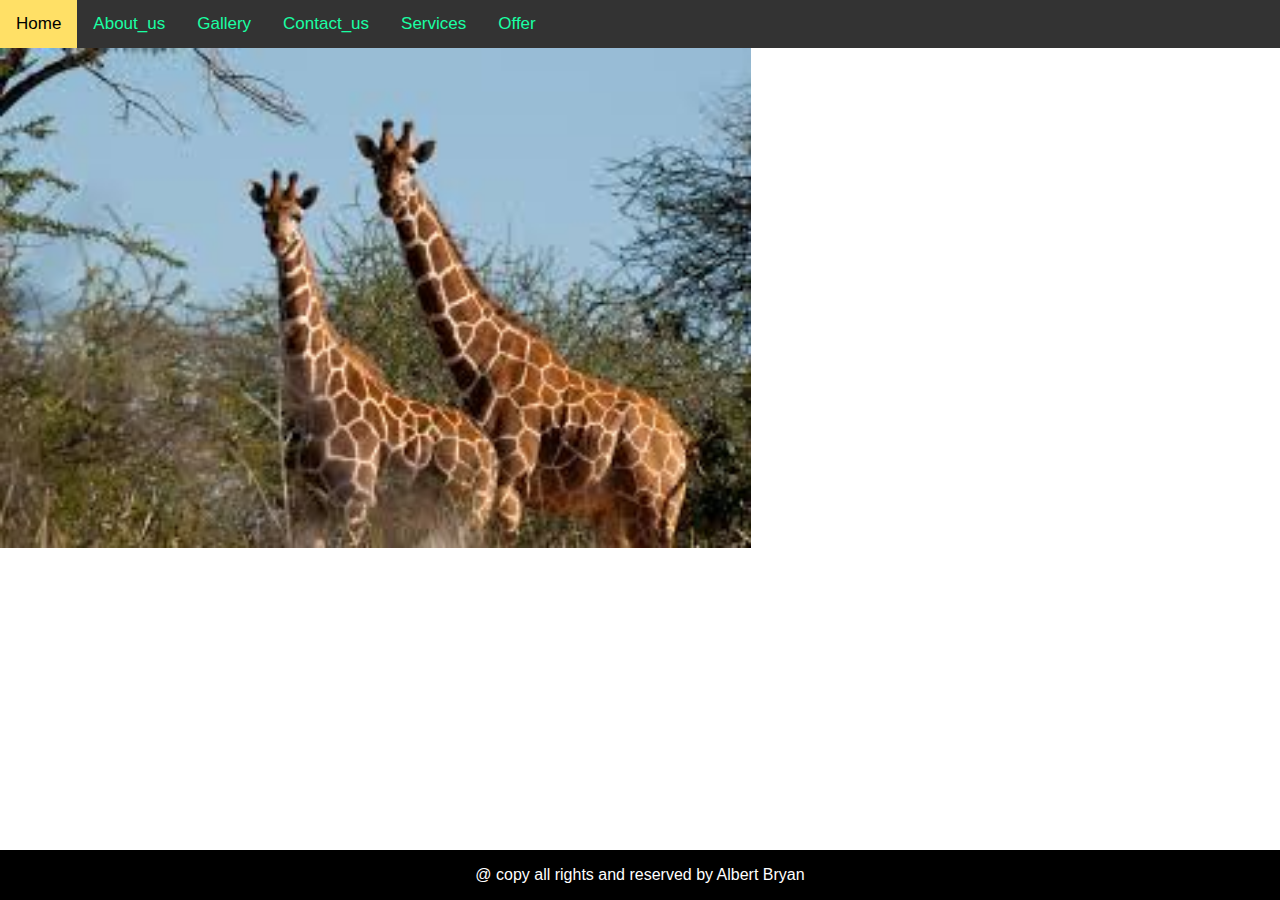
<file: index.html>
<!DOCTYPE html>
<html lang="en">
    <head>
        <meta charset="UTF-8">
        <meta name="viewport"
        content="width=device-width, initial-scale=1,0">
        <title>Document</title>
        <link rel="stylesheet" href="style.css">
    </head>
    <body>
        <div class="topnav">
            <a class="active" href="index.html">Home</a>
            <a href="About_us.html">About_us</a>
            <a href="Gallery.html">Gallery</a>
            <a href="Contact _us.html">Contact_us</a>
            <a href="#">Services</a>
            <a href="#">Offer</a>
        </div>
    
    <section>
        <img class="slides" src="giraffe.jpg" style="height: 500px;">
        <img class="slides" src="Panda.jpg" style="height: 500px;">
        <img class="slides" src="wolf.jpg" style="height: 500px;">
        <img class="slides" src="tiger.jpg" style="height: 500px;"
    </section>
    <script>
        // Automatic Slideshow - Change image evry 3 secs    
        var myIndex = 0;
        Carousel();

        function Carousel() {
            var i;
         var slides =   document.getElementsByClassName("slides")
            for (i = 0; i < slides.length; i++) {
                slides[i].style.display = "none";
            }
            myIndex++;
            if (myIndex > slides.length) { myIndex =  1; }
            slides[myIndex - 1].style.display = "block";
            setTimeout(Carousel, 3000);
           }
    </script>
    <div class="footer">
        <p>@ copy all rights and reserved by Albert Bryan </p>
    </div>
    </body>
</html>
</file>
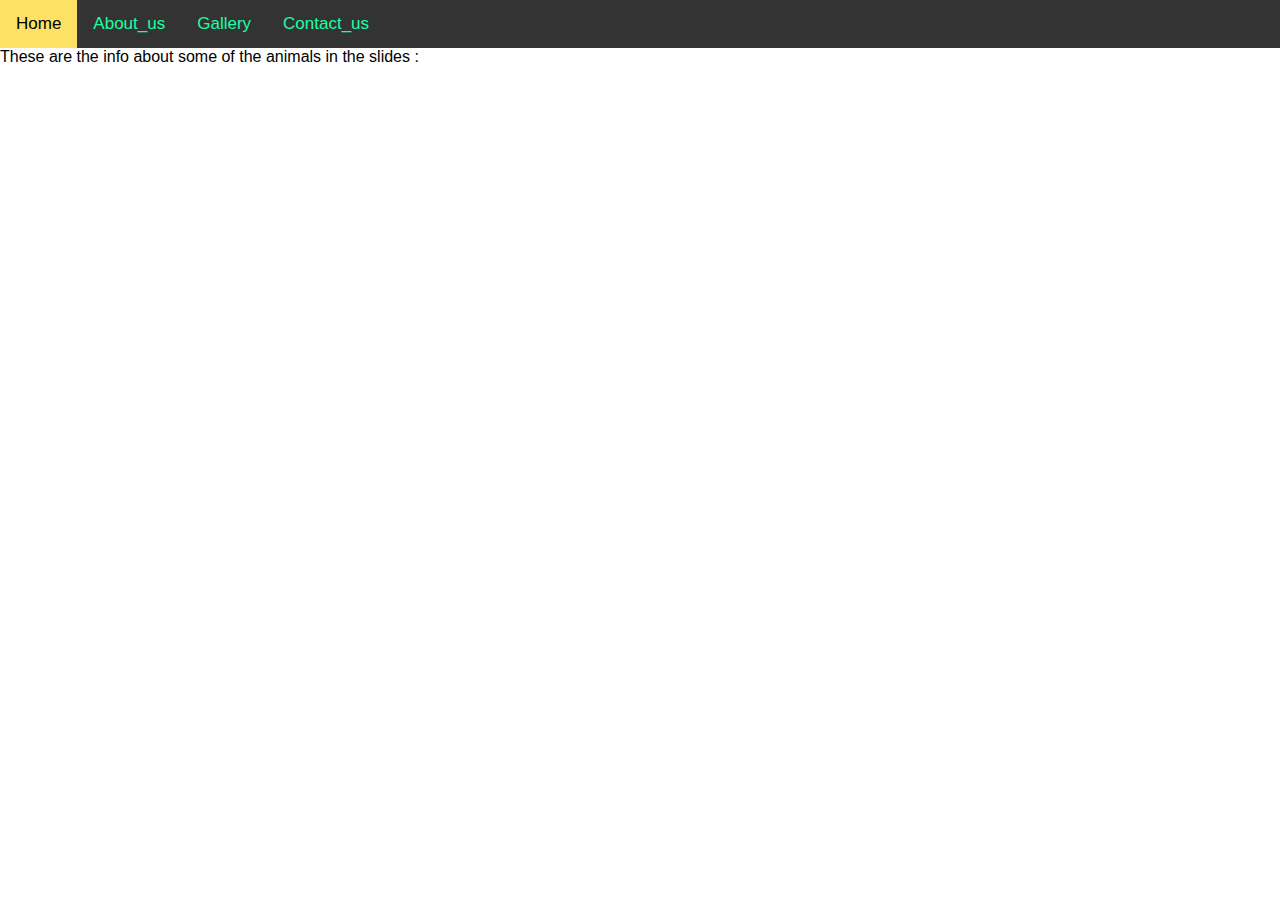
<file: About_us.html>
<!DOCTYPE html>
<html lang="en">
<head>
    <meta charset="UTF-8">
    <meta name="viewport" content="width=device-width, initial-scale=1.0">
    <title>Document</title>
    <link rel="stylesheet" href="About_us.css">
</head>
<body>
<div class="topnav">
    <a class="active" href="index.html">Home</a>
    <a href="About_us.html">About_us</a>
    <a href="Gallery.html">Gallery</a>
    <a href="Contact _us.html">Contact_us</a>
</div>
These are the info about some of the animals in the slides : 
</body>
</html>
</file>
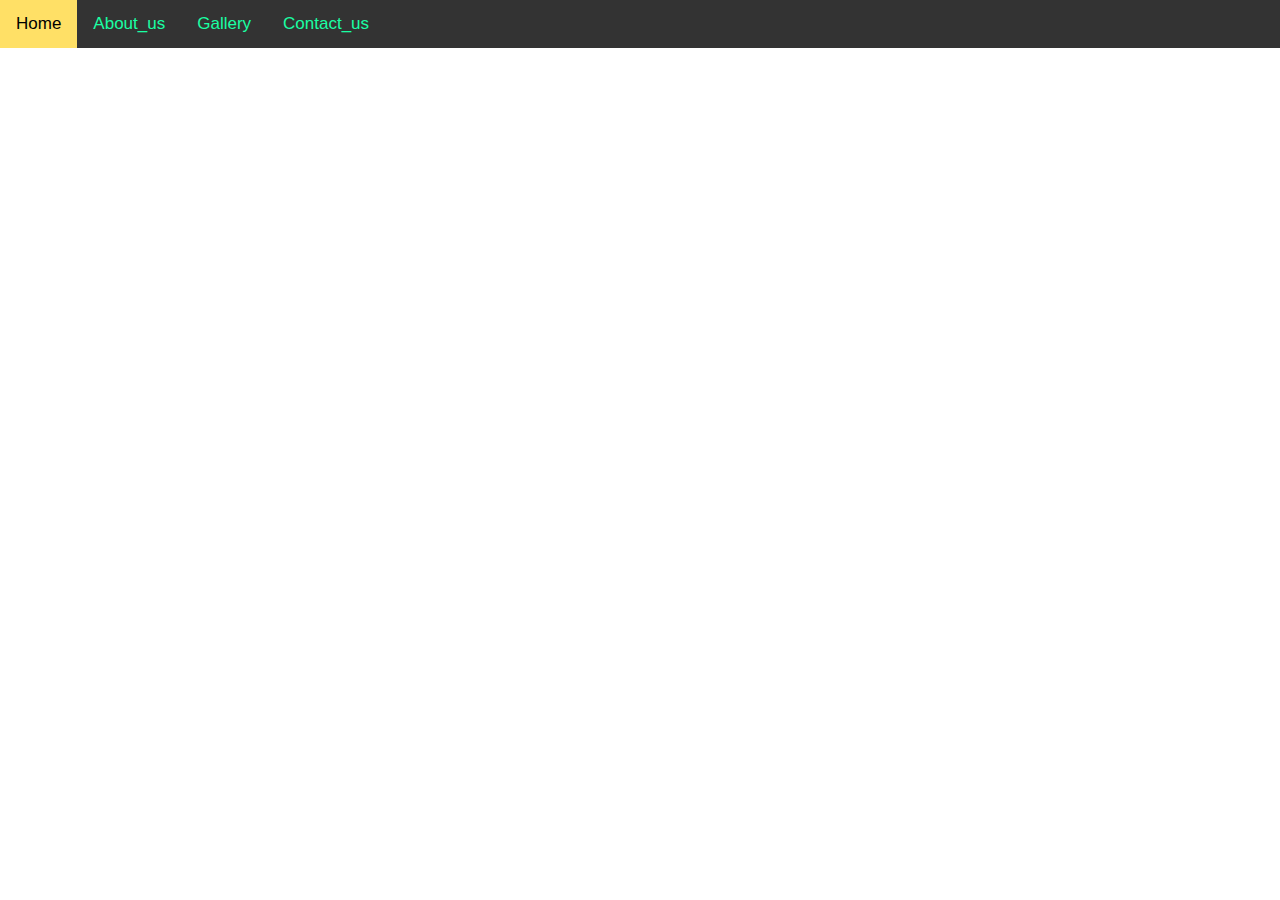
<file: Contact _us.html>
<!DOCTYPE html>
<html lang="en">
<head>
    <meta charset="UTF-8">
    <meta name="viewport" content="width=device-width, initial-scale=1.0">
    <title>Document</title>
    <link rel="stylesheet" href="Contact_us.css">
</head>
<body>
    <div class="topnav">
        <a class="active" href="index.html">Home</a>
        <a href="About_us.html">About_us</a>
        <a href="Gallery.html">Gallery</a>
        <a href="Contact _us.html">Contact_us</a>
    </div>
</body>
</html>
</file>
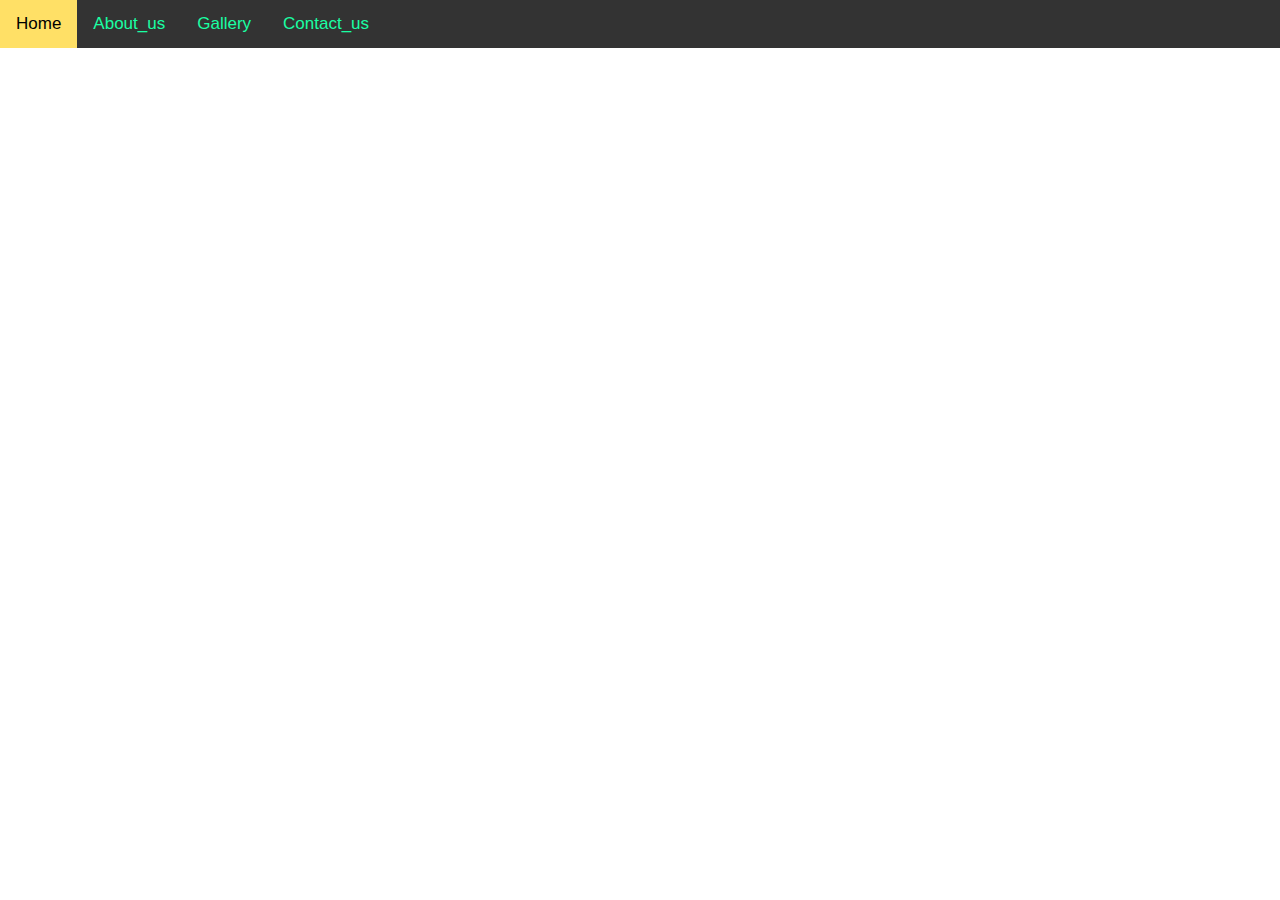
<file: Gallery.html>
<!DOCTYPE html>
<html lang="en">
<head>
    <meta charset="UTF-8">
    <meta name="viewport" content="width=device-width, initial-scale=1.0">
    <title>Document</title>
    <link rel="stylesheet" href="Gallery.css">
</head>
<body>
    <div class="topnav">
        <a class="active" href="index.html">Home</a>
        <a href="About_us.html">About_us</a>
        <a href="Gallery.html">Gallery</a>
        <a href="Contact _us.html">Contact_us</a>
    </div>
</body>
</html>
</file>
<file: style.css>
body{
    margin: 0;
    font-family: Arial, Helvetica, sans-serif;
}

.topnav {
    overflow: hidden;
    background-color: #333;
}

.topnav a {
    float: left;
    color: #1affa3;
    text-align: center;
    padding: 14px 16px;
    text-decoration: none;
    font-size: 17px;
}

.topnav a:hover {
    background-color: #ddd;
    color: black;
}

.topnav a.active {
    background-color: #ffe066;
    color: black;
}

.footer {
    position: fixed;
    left: 0;
    bottom: 0;
    width: 100%;
    background-color: black;
    color: white;
    text-align: center;
}
</file>
<file: About_us.css>
body {
    margin: 0;
    font-family: Arial, Helvetica, sans-serif;
}

.topnav {
    overflow: hidden;
    background-color: #333;
}

.topnav a {
    float: left;
    color: #1affa3;
    text-align: center;
    padding: 14px 16px;
    text-decoration: none;
    font-size: 17px;
}

.topnav a:hover {
    background-color: #ddd;
    color: black;
}

.topnav a.active {
    background-color: #ffe066;
    color: black;
}
</file>
<file: Contact_us.css>
body {
    margin: 0;
    font-family: Arial, Helvetica, sans-serif;
}

.topnav {
    overflow: hidden;
    background-color: #333;
}

.topnav a {
    float: left;
    color: #1affa3;
    text-align: center;
    padding: 14px 16px;
    text-decoration: none;
    font-size: 17px;
}

.topnav a:hover {
    background-color: #ddd;
    color: black;
}

.topnav a.active {
    background-color: #ffe066;
    color: black;
}
</file>
<file: Gallery.css>
body {
    margin: 0;
    font-family: Arial, Helvetica, sans-serif;
}

.topnav {
    overflow: hidden;
    background-color: #333;
}

.topnav a {
    float: left;
    color: #1affa3;
    text-align: center;
    padding: 14px 16px;
    text-decoration: none;
    font-size: 17px;
}

.topnav a:hover {
    background-color: #ddd;
    color: black;
}

.topnav a.active {
    background-color: #ffe066;
    color: black;
}
</file>
